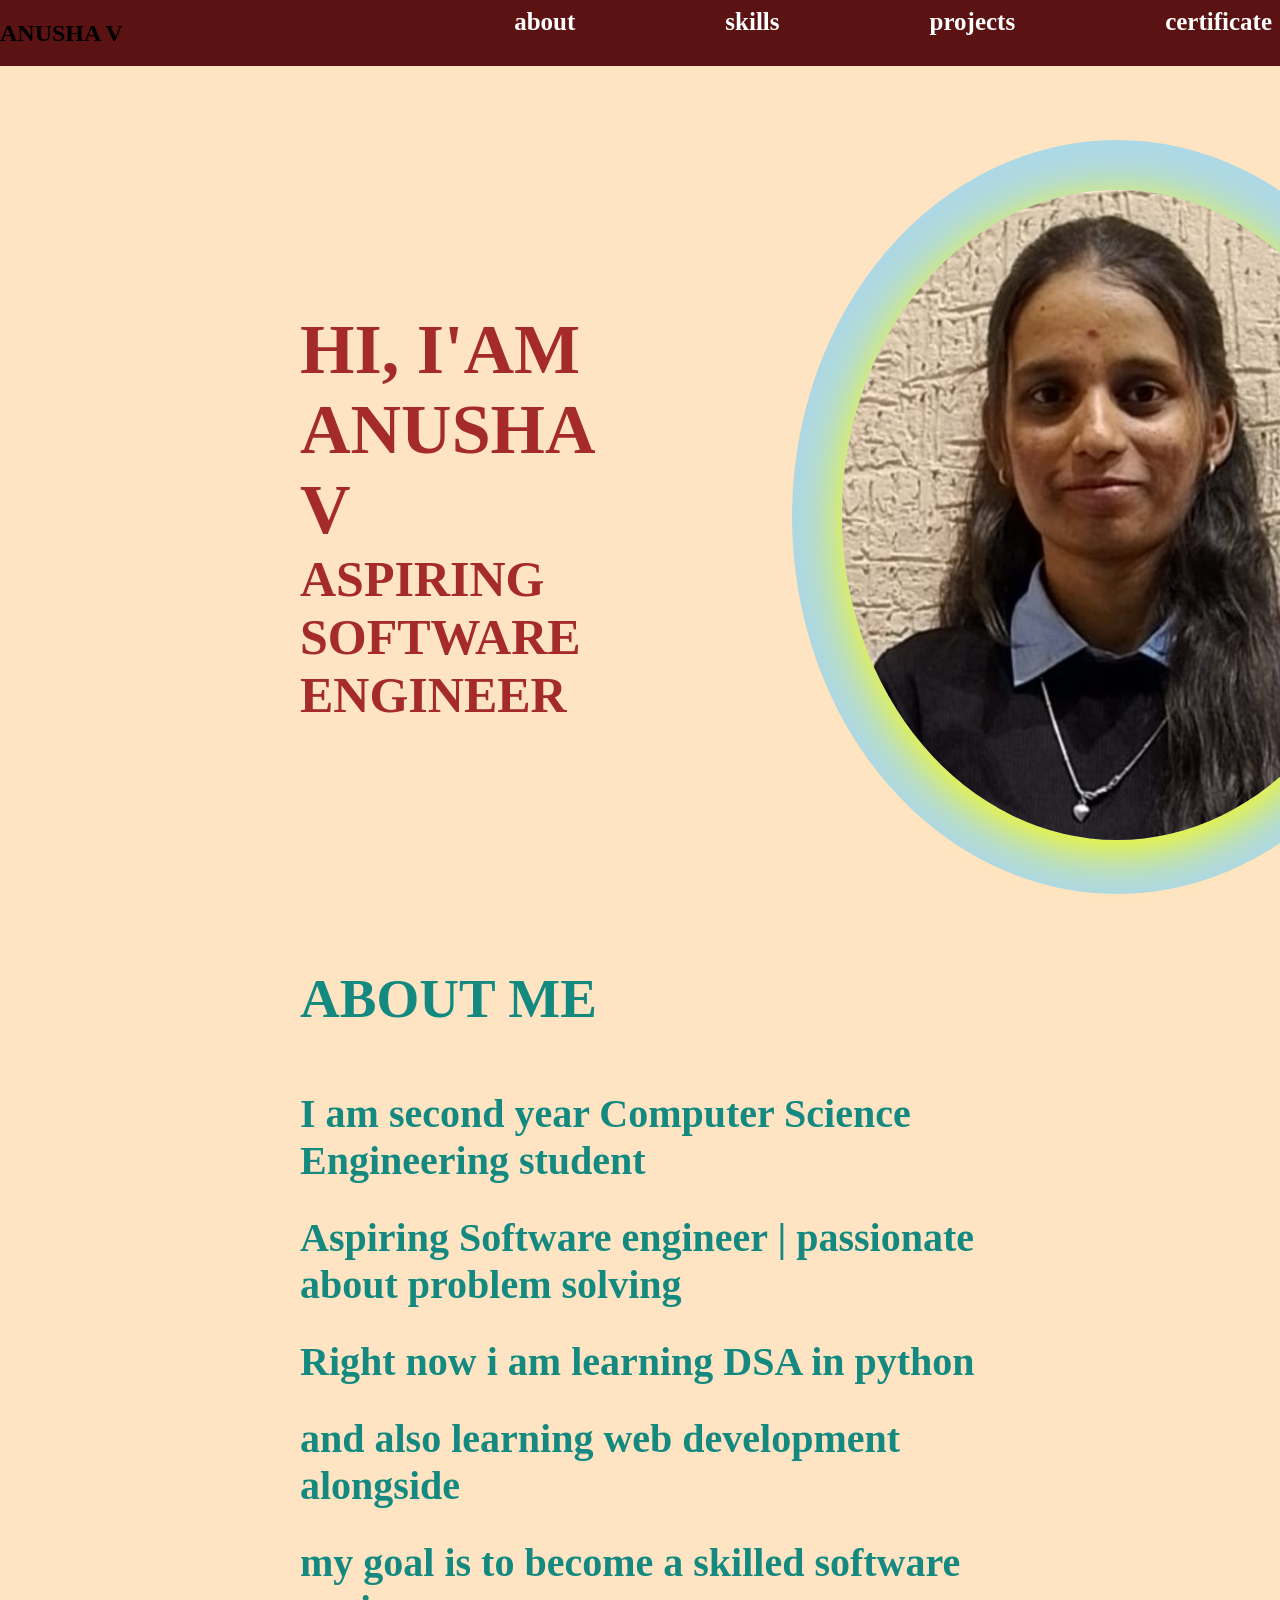
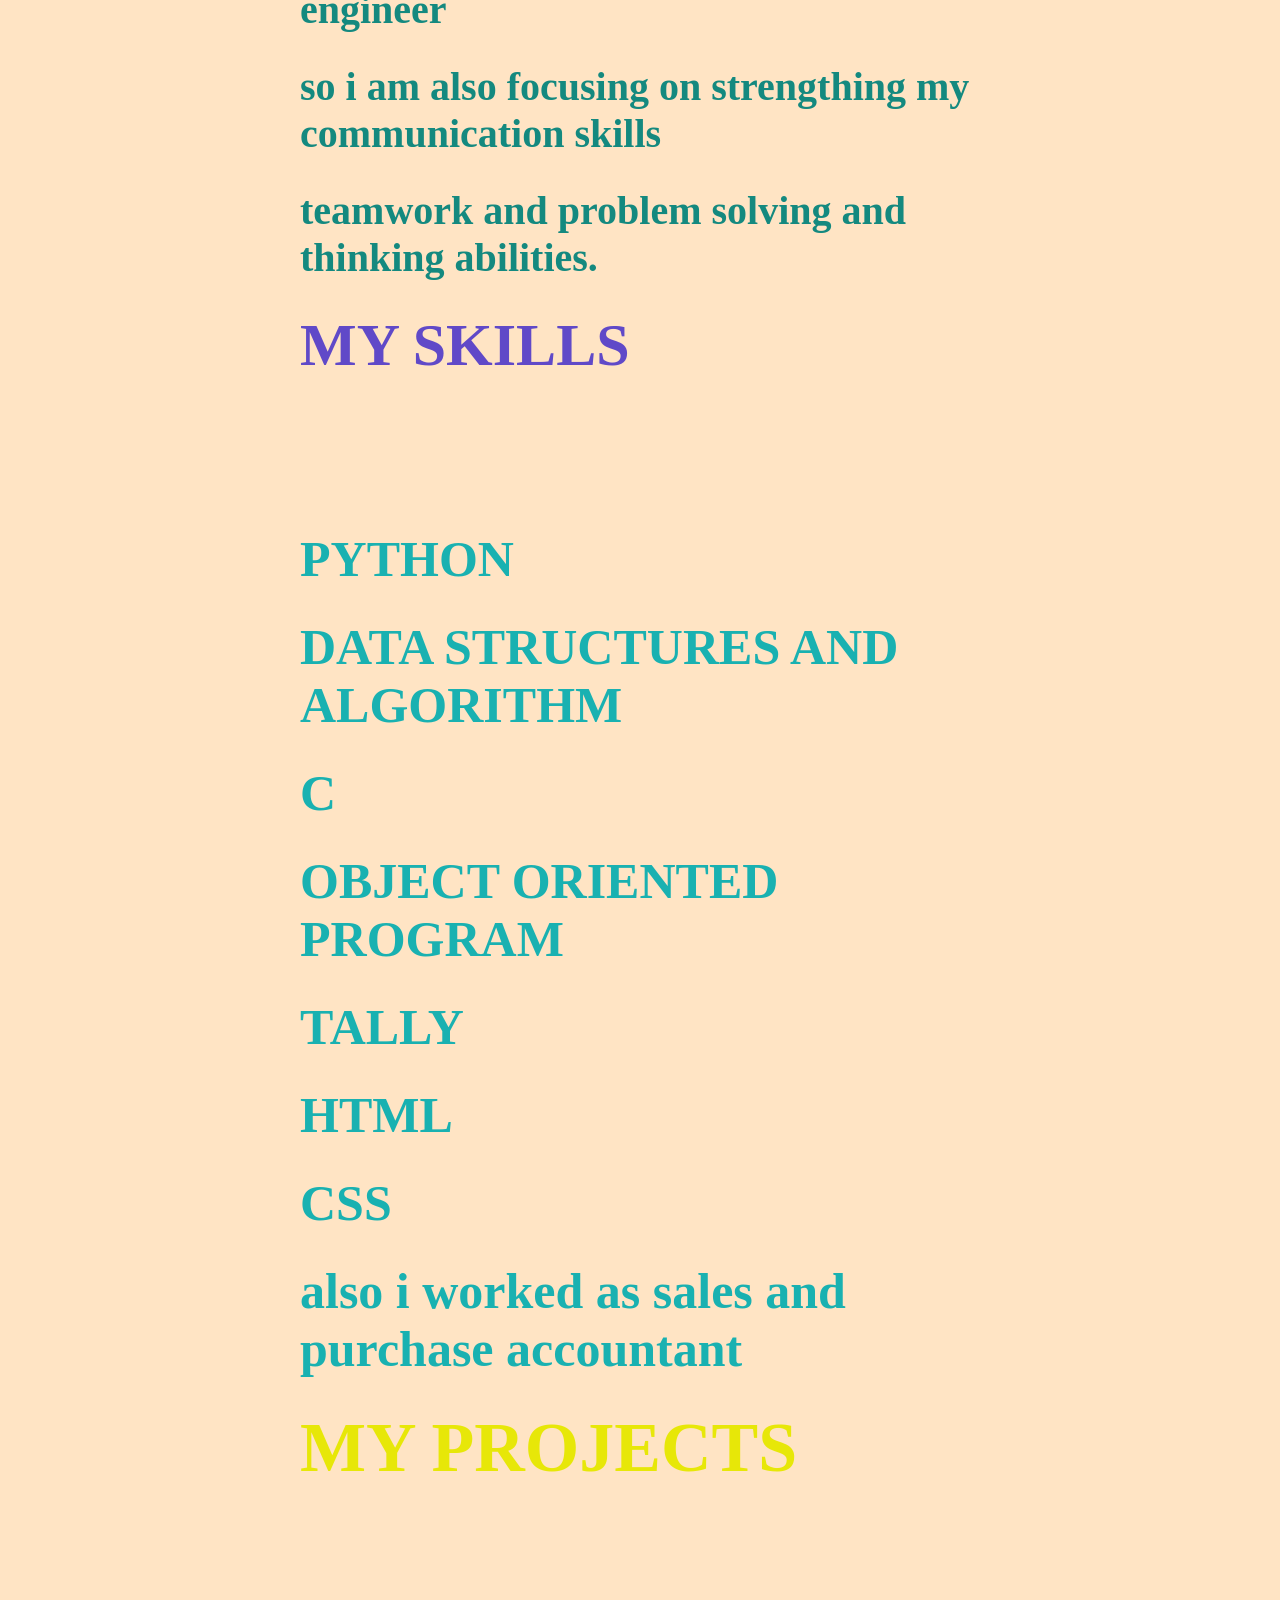
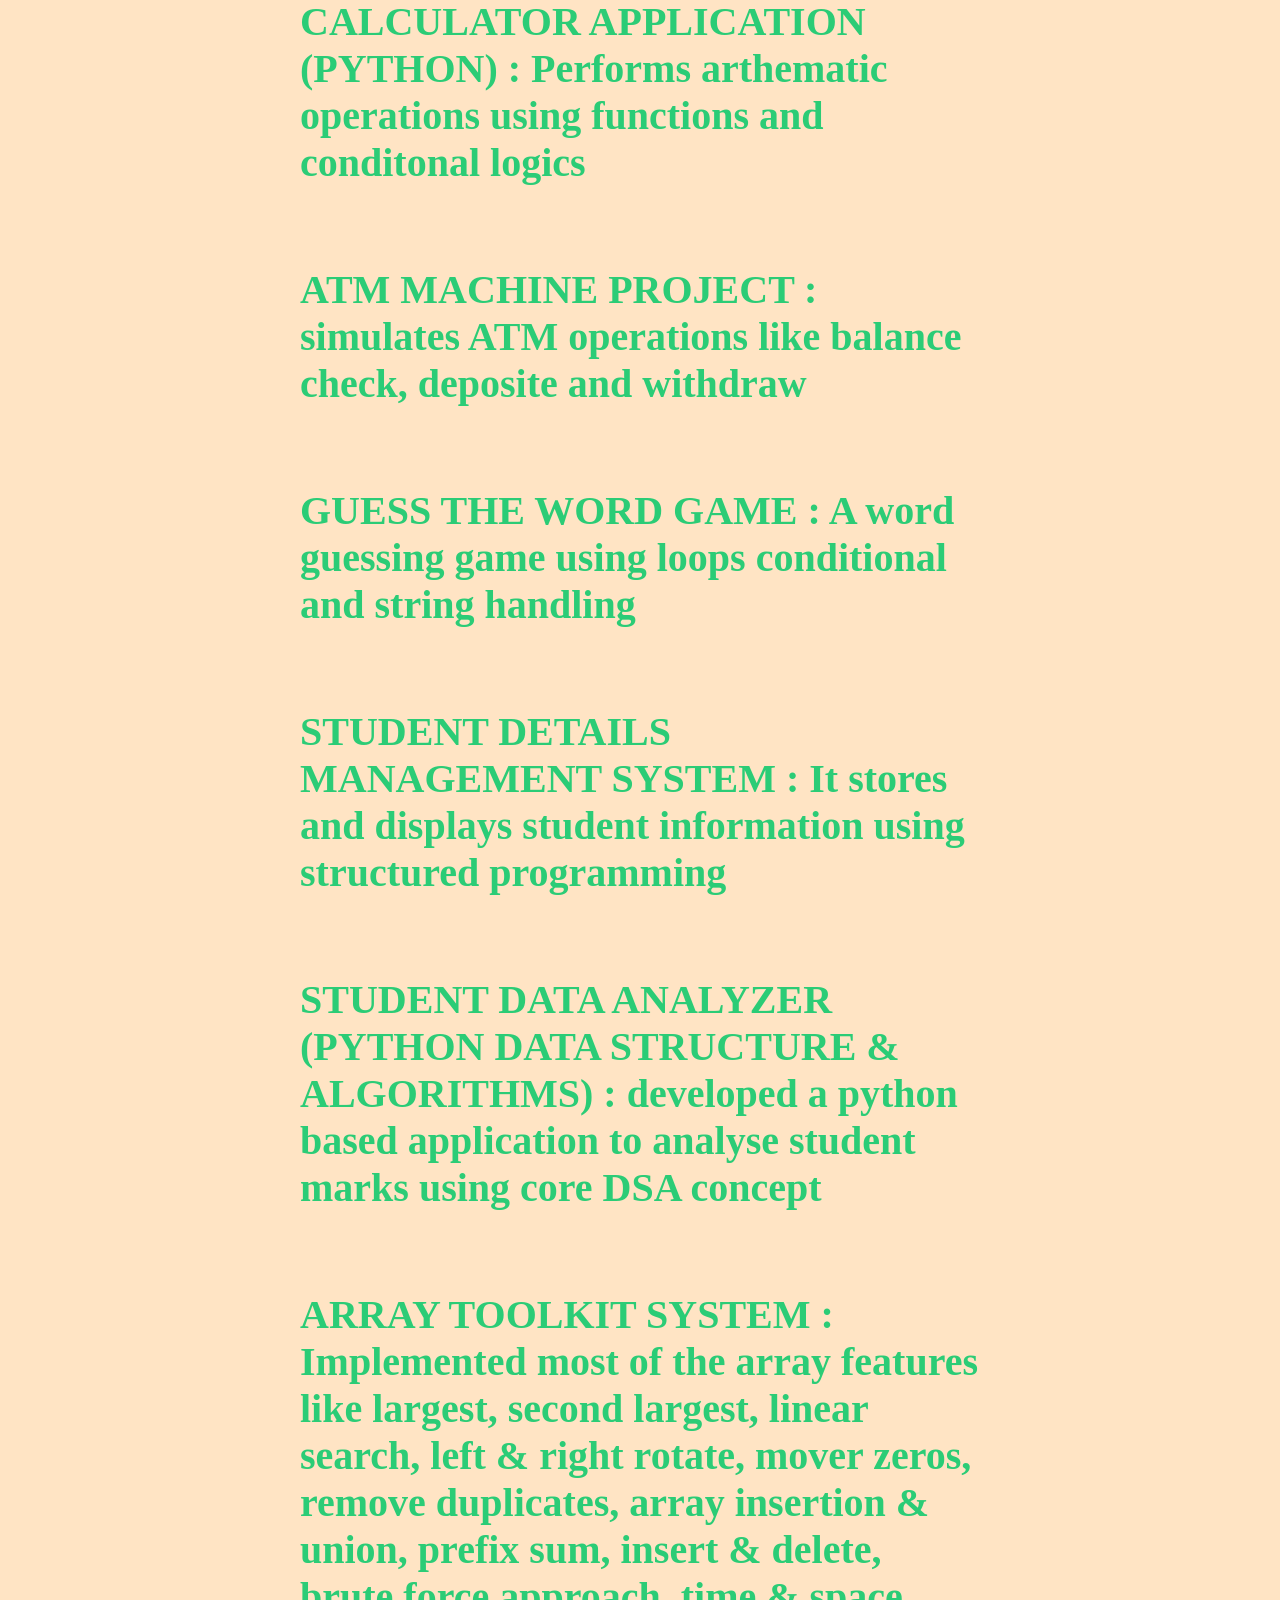
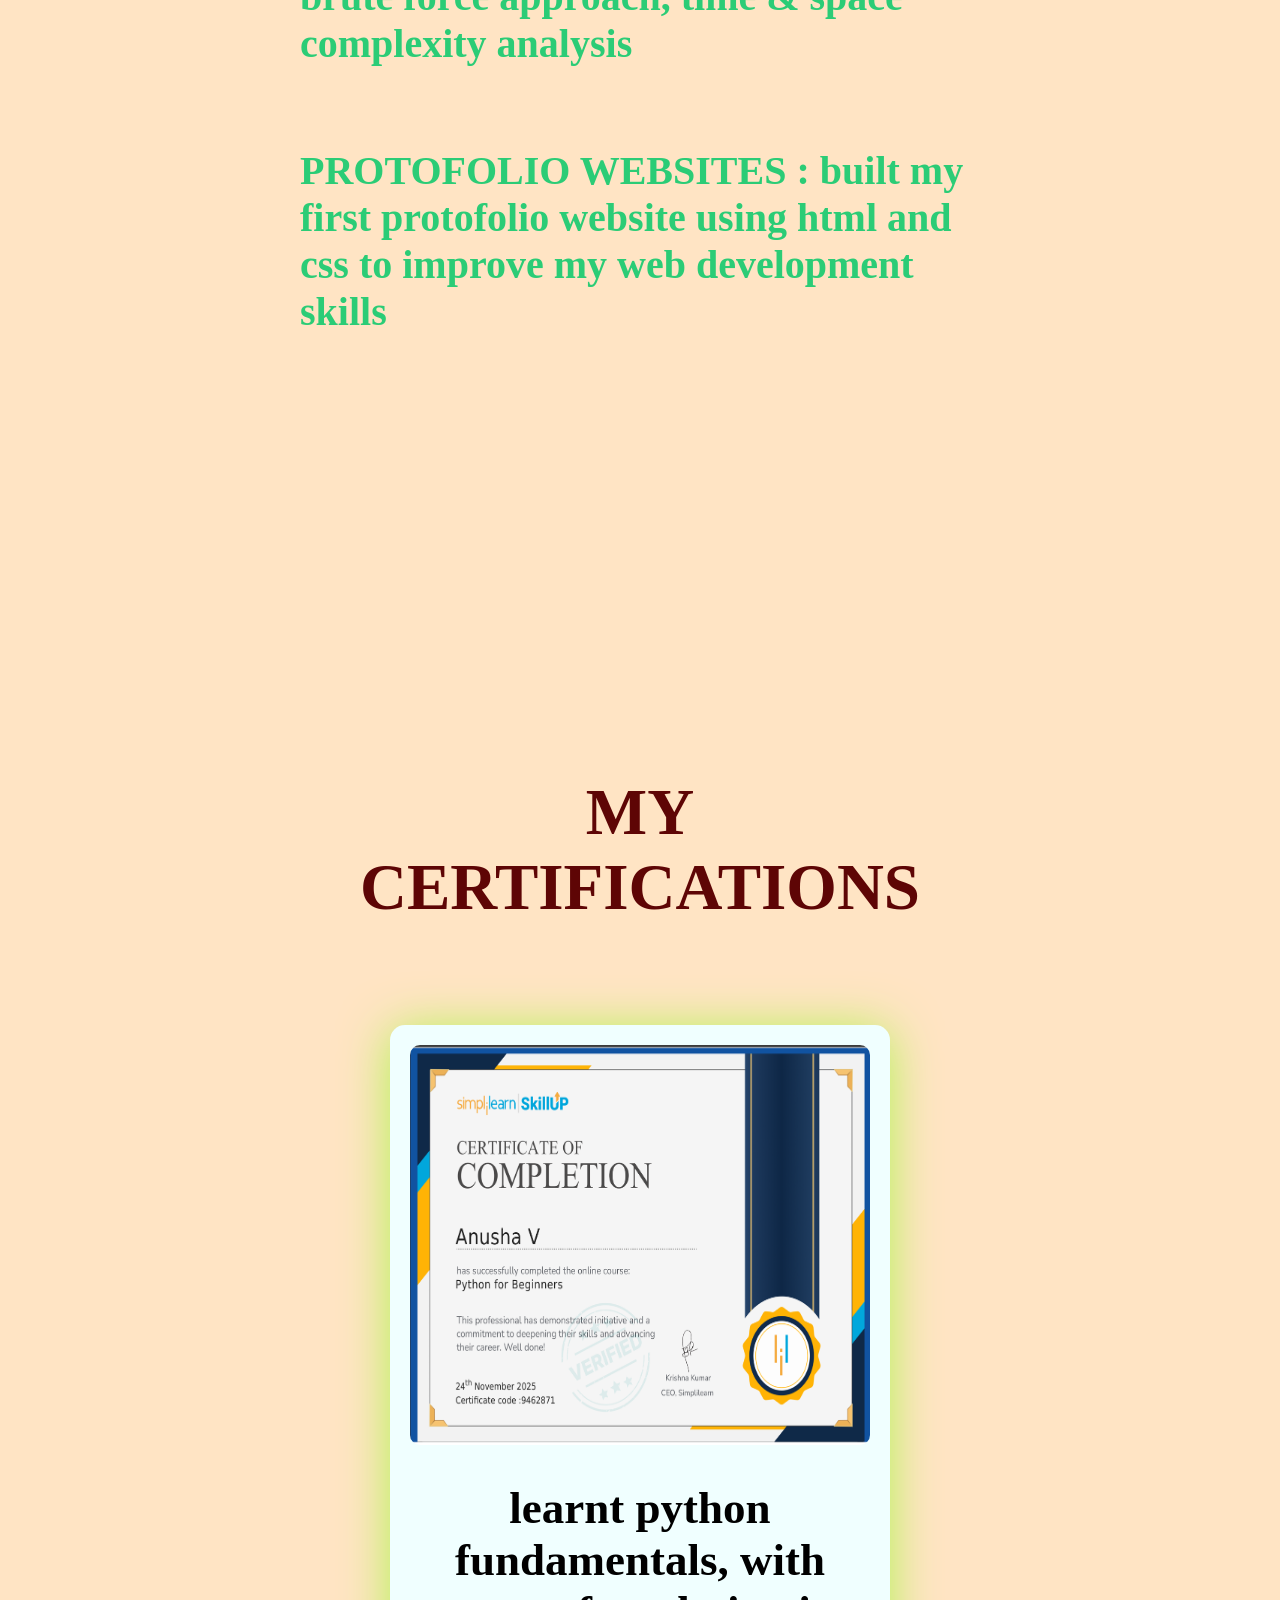
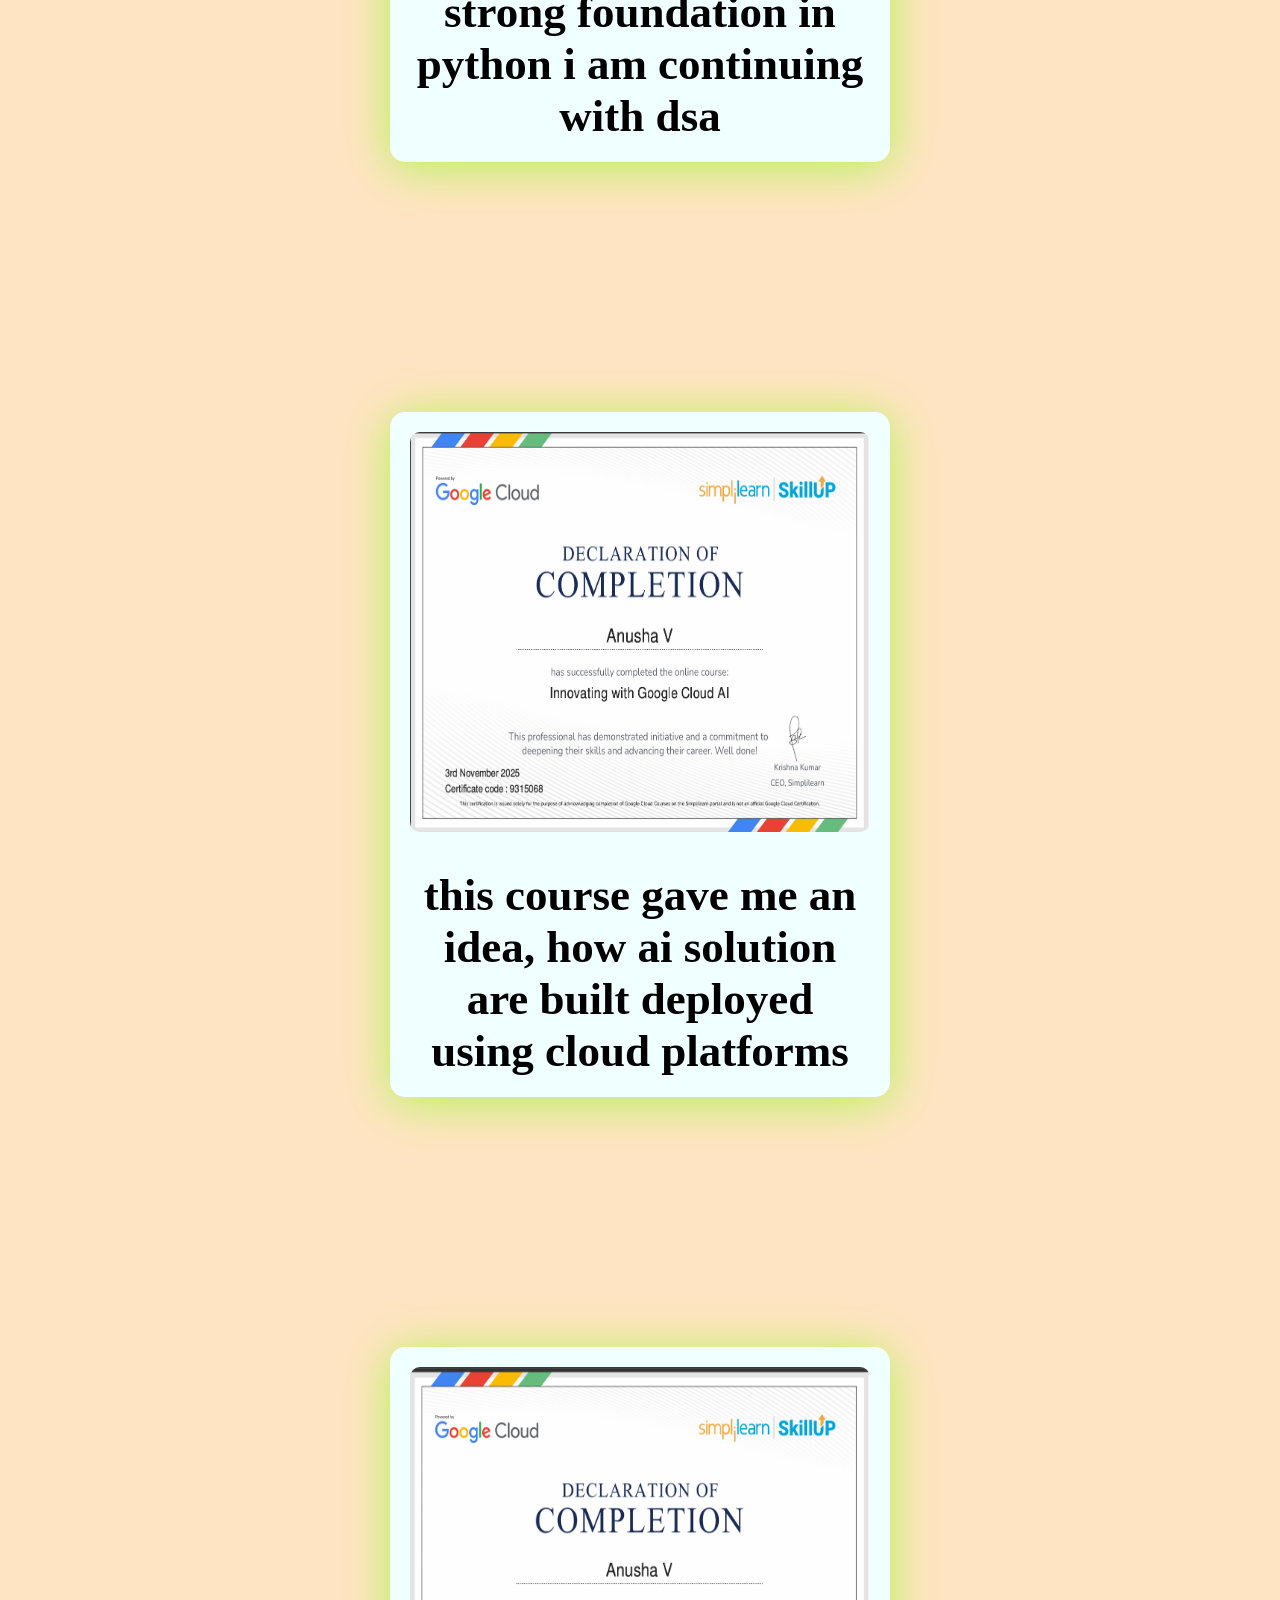
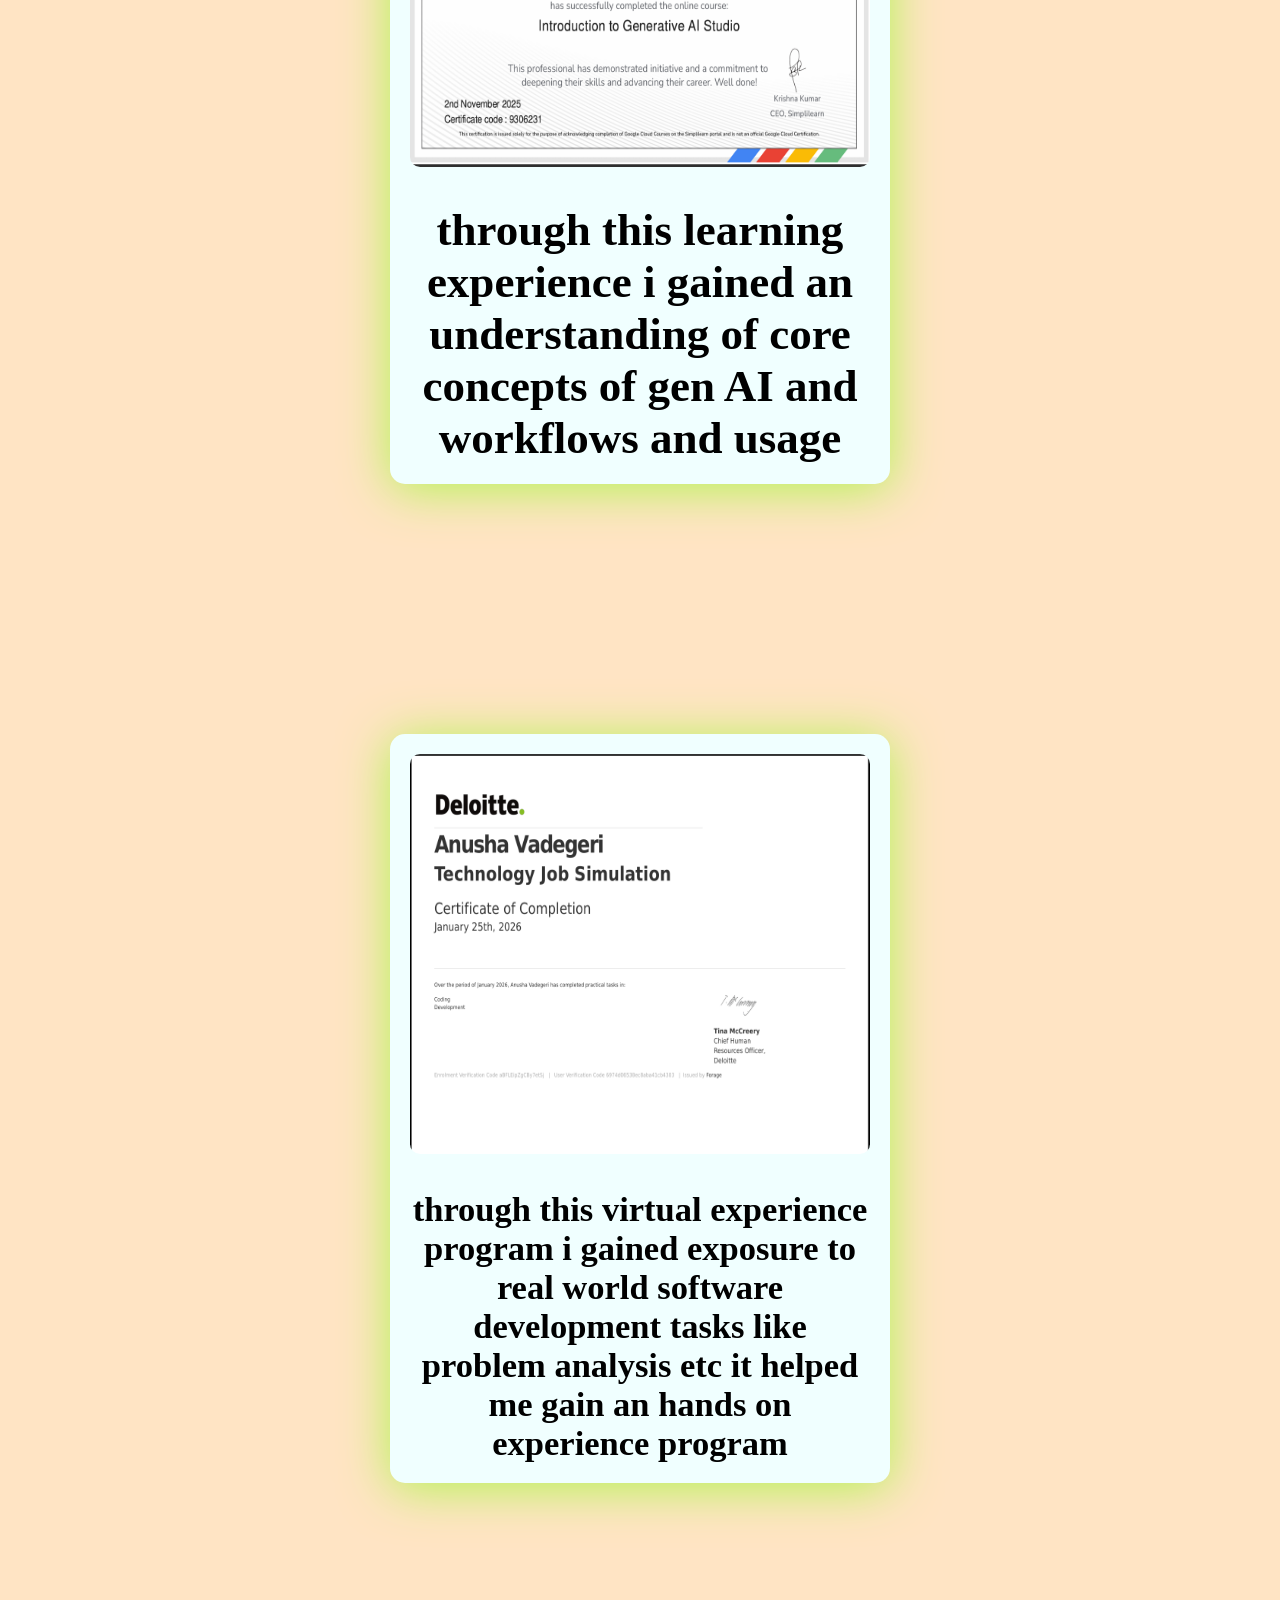
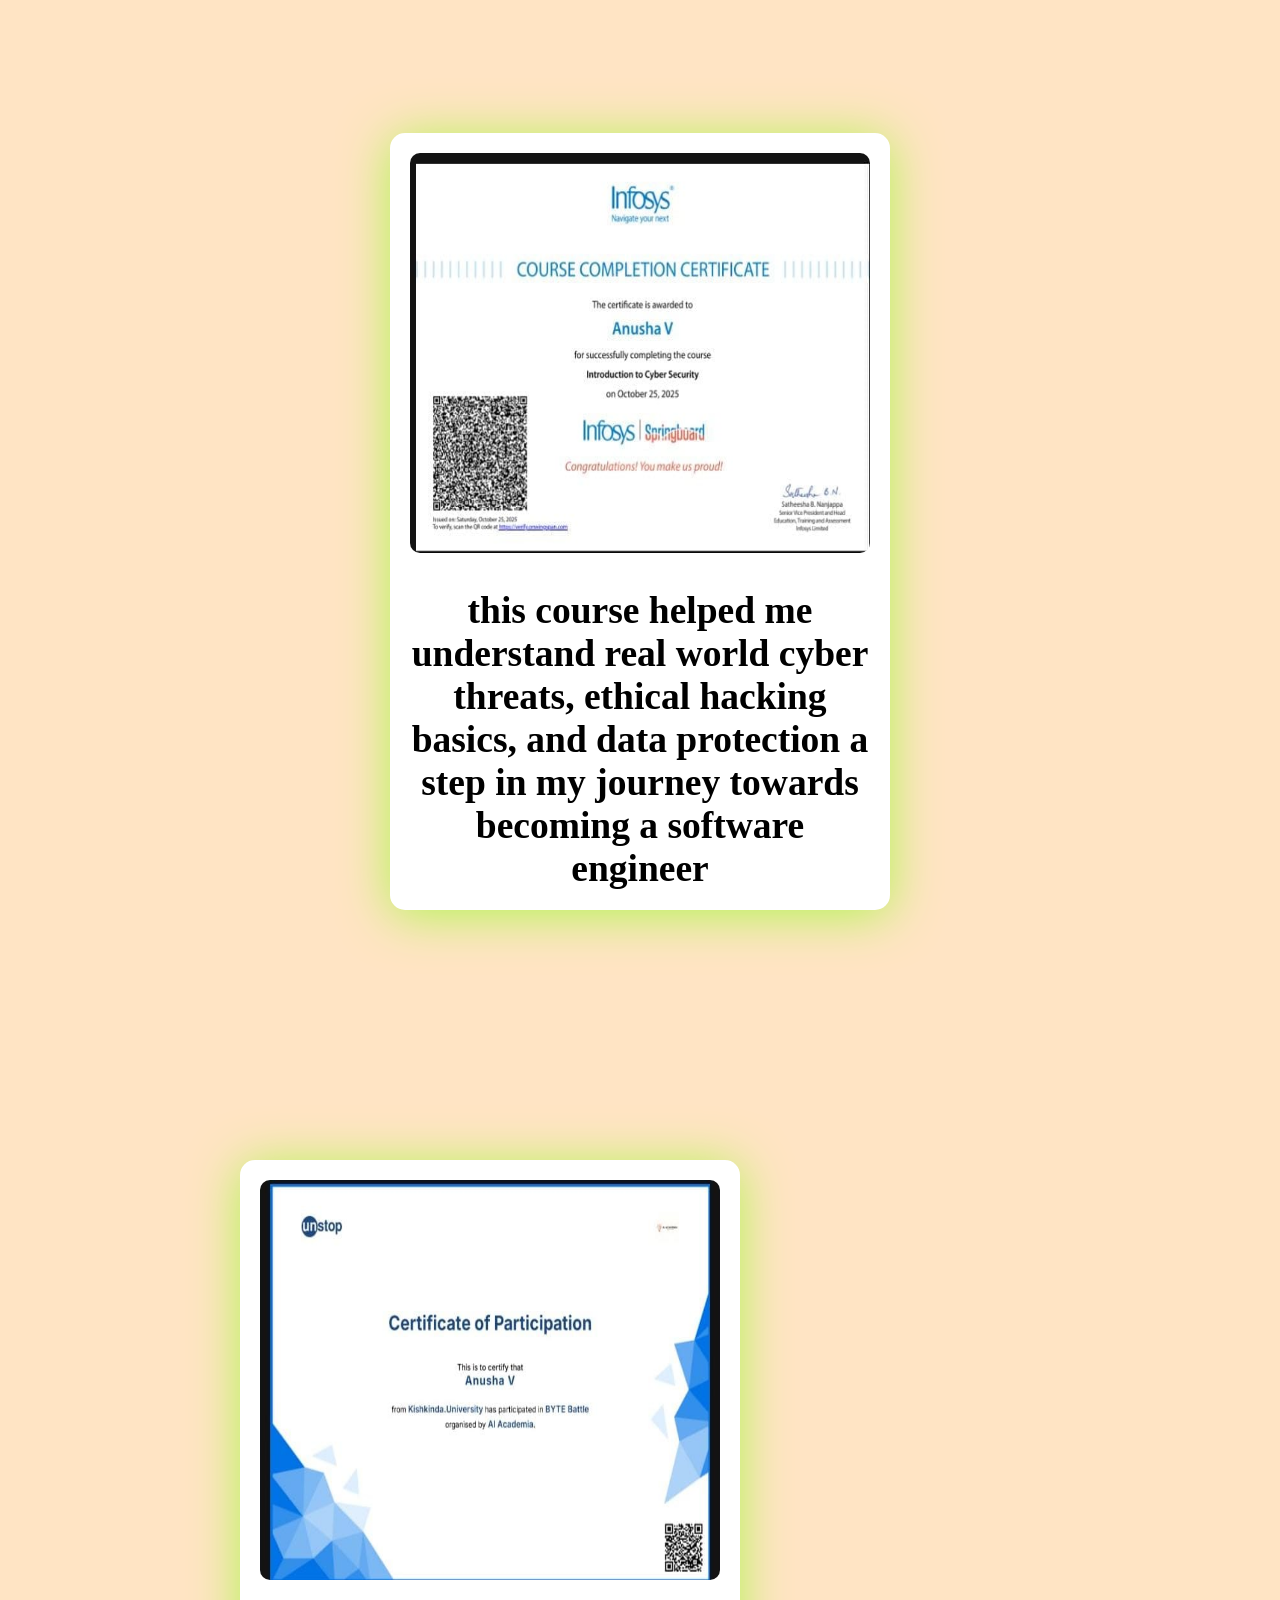
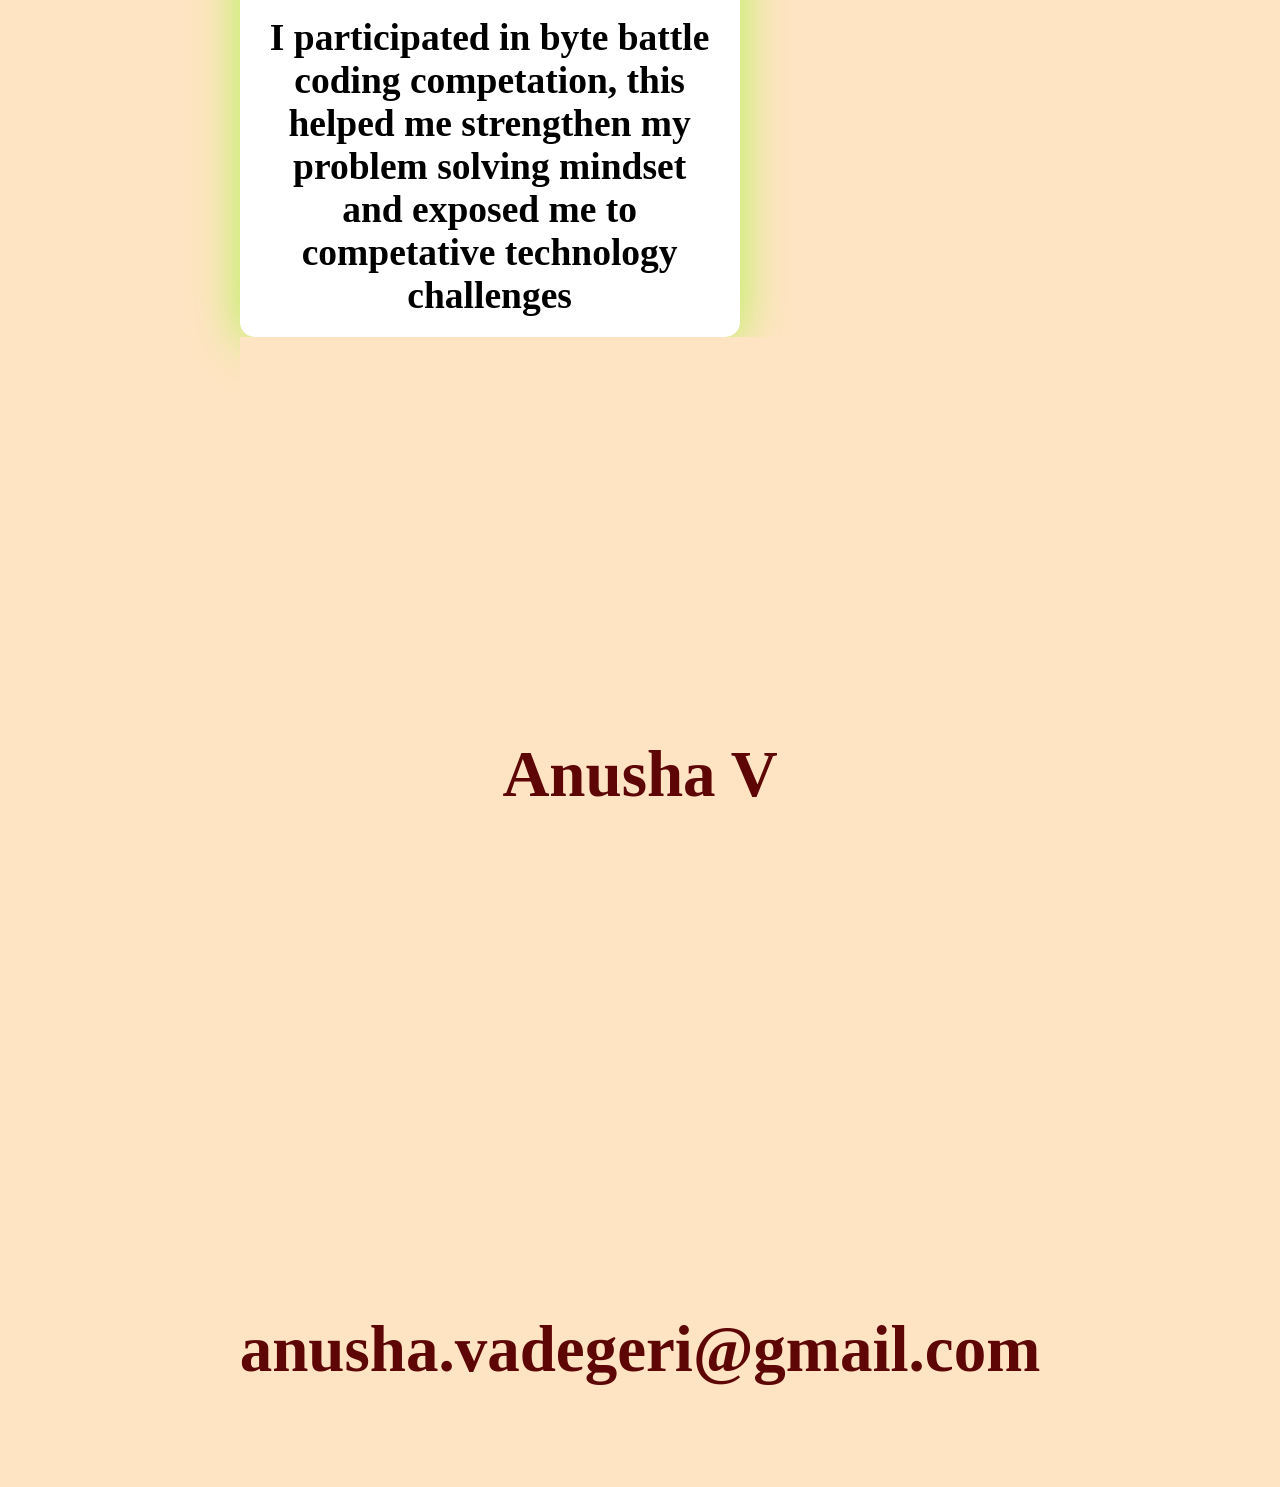
<file: webd/prot2.html>
<!DOCTYPE html>
<html lang="en">
<head>
    <meta charset="UTF-8">
    <meta name="viewport" content="width=device-width, initial-scale=1.0">
    <title>proto</title>
    <link rel="stylesheet" href="prot2.css">

</head>
<body>
    <header> 
        <nav class="bod">
            <h1> ANUSHA V</h1>
            <ul class="order">

                <li> <a href="#about"> about </a></li>
                <li> <a href="#skills"> skills </a></li>
                <li> <a href="#project"> projects </a></li>
                <li> <a href="#certi"> certificate </a></li>

            </ul>
        </nav>
    </header>
    <main>
        <section class="hero">
            <div class="text">
                <h1> HI, I'AM </h1>
                <h1> ANUSHA V</h1>
                <H2> ASPIRING SOFTWARE ENGINEER </H2>
            </div>
            <div class="photo">
                <img src="pic.jpeg" alt="anusha">
            </div>
        </section>

        <section id="about">
            <h1> ABOUT ME </h2> 
            <h2> I am second year Computer Science Engineering student</h2>
            <h2> Aspiring Software engineer | passionate about problem solving  </h2>
            <h2> Right now i am learning DSA in python </h2>
            <h2> and also learning web development alongside </h2>
            <h2> my goal is to become a skilled software engineer </h2>
            <h2> so i am also focusing on strengthing my communication skills </h2>    
            <h2> teamwork and problem solving and thinking abilities. </h2>


        </section>

        <section id="skills">
            <h1> MY SKILLS </h1>
            <H2> PYTHON </H2>
            <H2> DATA STRUCTURES AND ALGORITHM </H2>
            <H2> C </H2>
            <H2> OBJECT ORIENTED PROGRAM </H2>
            <H2> TALLY </H2>
            <H2> HTML </H2>
            <H2> CSS </H2>
            <h2> also i worked as sales and purchase accountant </h2>
        
        </section>

        <section id="project">
            <h1> MY PROJECTS </h1>
            <h2> CALCULATOR APPLICATION (PYTHON) :  Performs arthematic operations using functions and conditonal logics </h2>
            <h2> ATM MACHINE PROJECT : simulates ATM operations like balance check, deposite and withdraw </h2>
            <h2> GUESS THE WORD GAME : A word guessing game using loops conditional and string handling </h2>
            <h2> STUDENT DETAILS MANAGEMENT SYSTEM : It stores and displays student information using structured programming </h2>
            <h2> STUDENT DATA ANALYZER (PYTHON DATA STRUCTURE & ALGORITHMS) : developed a python based application to analyse student marks using core DSA concept</h2>
            <h2> ARRAY TOOLKIT SYSTEM : Implemented most of the array features like largest, second largest, linear search, left & right rotate, mover zeros, remove duplicates, array insertion & union, prefix sum, insert & delete, brute force approach, time & space complexity analysis </h2>
            <h2> PROTOFOLIO WEBSITES : built my first protofolio website using html and css to improve my web development skills </h2>

        </section>

        <section id="certi">
            <h1> MY CERTIFICATIONS </h1>

            <div class="cert">
                <div class="pyt">
                    <img src="cer.png" alt="pyt">
                    <h2> learnt python fundamentals, with strong foundation in python i am continuing with dsa </h2>
                </div>

            <div class="google">
                <div class="ai">
                    <img src="google.png" alt="google">
                    <h2> this course gave me an idea, how ai solution are built deployed using cloud platforms </h2>
                </div>
            </div>

            <div class="stdio">
                <div class="gen">
                    <img src="gen.png" alt="">
                    <h2>through this learning experience i gained an understanding of core concepts of gen AI and workflows and usage </h2>
                </div>
            </div>

            <div class="dele">
                <div class="del">
                <img src="del.png" alt="del">
                <h2>through this virtual experience program i gained exposure to real world software development tasks like problem analysis etc it helped me gain an hands on experience program </h2>
                </div>
            </div>

            <div class="inf">
                <div class="info">
                <img src="info.jpeg">
                <h2> this course helped me understand real world cyber threats, ethical hacking basics, and data protection a step in my journey towards becoming a software engineer </h2>
                </div>
            </div>

            <div class="bat">
                <div class="byt">
                    <img src="byt.jpeg">
                    <h2>I participated in byte battle coding competation, this helped me strengthen my problem solving mindset and exposed me to competative technology challenges </h2>
                </div>

            <div class="foot">
                <h1> Anusha V</h1>
                <h1> anusha.vadegeri@gmail.com </h1>

            </div>
                
        </section>
    </main>
     
</body>
</html>
</file>
<file: webd/prot2.css>
*{
    margin: 0;
    padding: 0;
    box-sizing: border-box;
}

.bod{
    display: flex;
    justify-content: space-between;
    align-items: center;
    background-color: rgb(90, 18, 18);
     
}

.order{
    margin: 8px;
    display: flex;
    list-style: none;
    gap: 150px;
    
    height: 50px;
    font-size: 25px;
    align-items: baseline;
    color: cadetblue;
}

.order a{
    color:white;
    font-weight: bold;
    text-decoration: none;
}

.order a:hover{
    color :rgb(178, 5, 76);

}

body{
    background-color: bisque;
    margin: 0;
}

.hero{
    display: flex;
    align-items: center;
    min-height: 100vh;
    

}
.text{
    color: brown;
    justify-content: center;
}

.text h1{
    font-size: 70px;
}

.text h2{
    font-size: 50px;
}

main{
    padding-left:400px;
}

main{
    align-items: center;
    justify-content: left;
    padding: 1px 300px;
}

.photo img{
    width: 550px;
    height: 650px;
    border-radius: 50%;
    object-fit: cover;
    box-shadow: 0 10px 50px yellow;
    transition: transform 0.9s ease-out;
}
.photo{
    margin-left: 200px;
    background-color: lightblue;
    padding: 50px;
    border-radius: 50%;
}

.photo img:hover{
    transform : scale(1.1)
}

.text h1:hover{
    color:rgb(223, 14, 98)
}

.text h2:hover{
    color: chartreuse;
}

#about{
    color: rgb(20, 137, 127);
    min-height: 100vh;
    width: 100%;
    margin-left: 0;
    
}

#about h1{
    font-size: 55px;
    padding-bottom: 60px;

}

#about h2{
    font-size: 40px;
    padding-bottom: 30px;
}

#about h1:hover{
    color: rgb(174, 162, 84);
    transform: scale(1.02);
}

#about h2:hover{
    color: rgb(90, 44, 198);
    transform: scale(1.2);
}

#skills{
    color: darkviolet;
    min-height: 100vh;
    margin-left: 0;
}

#skills h1{
    color: rgb(96, 73, 200);
    font-size: 60px;
    padding-bottom: 150px;
    display: inline-block;
}

#skills h1:hover{
    color: rgb(42, 192, 137);
    transform: scale(1.1);
    box-shadow: 0 5px 20px greenyellow;

}

#skills h2{
    color: rgb(25, 177, 177);
    font-size: 50px;
    padding-bottom: 30px;
    
}

#skills h2:hover{
    color: rgb(210, 43, 71);
    transform: translatey(20px);
    box-shadow: 10px 5px 30px greenyellow;
}

#project{
    color: rgb(43, 204, 118);

}

#project h1{
    padding-bottom: 70px;
    font-size: 70px;
    color: rgb(231, 231, 8);
}

#project h1:hover{
    box-shadow: 10px 10px 35px rgb(141, 132, 132);
    color: rgb(227, 44, 44);
}

#project h2{
    font-size: 40px;
    padding-bottom: 40px;
    padding-top: 40px;
    transition: 0.4s;
}

#project h2:hover{
    transform: perspective(800px) rotatey(10deg);
}

.cert{
    display: flex;
    justify-content: center;
    gap:250px;
    flex-wrap: wrap;
    height: 600px;
    

}

.cert h2{
    margin-top: 30px;
}

.pyt{
    width: 500px;
    padding: 20px;
    background-color: azure;
    border-radius: 15px;
    box-shadow: 0 5px 50px rgb(178, 244, 80);
    text-align: center;
    font-size: 30px;
}

.pyt img{
    width: 100%;
    border-radius: 10px;
    height: 400px;
    
}

.pyt :hover{
    transform:translatey(-10px);
    box-shadow: 0 15px 50px rgb(234, 122, 141);
}

.google{
    display: flex;
    justify-content: wrap;
    gap: 30px;
    flex-wrap: wrap;

}


.ai{
    width: 500px;
    padding: 20px;
    background-color: azure;
    border-radius: 15px;
    box-shadow: 0 5px 50px rgb(178, 244, 80);
    text-align: center;
    font-size: 30px;
    gap: 30px;
    

}

.ai img{
    width: 100%;
    border-radius: 10px;
    height: 400px;

}

.ai :hover{
    transform:translatey(-10px);
    box-shadow: 0 15px 50px rgb(13, 182, 94);
}

#certi h1{
    text-align: center;
    font-size: 65px;
    padding-bottom: 100px;
    color: rgb(94, 5, 5);
    padding-top: 400px;
    transition: transform 0.3s ease-in-out;
}

#certi h1:hover{
    transform: scale(1.1);
    color: rgb(236, 205, 28);
}

.gen{
    width: 500px;
    padding: 20px;
    background-color: azure;
    border-radius: 15px;
    box-shadow: 0 5px 50px rgb(178, 244, 80);
    text-align: center;
    font-size: 30px;
    
}

.gen img{
    width: 100%;
    border-radius: 10px;
    height: 400px;
}

.gen :hover{
    transform:translatey(-10px);
    box-shadow: 0 15px 50px rgb(117, 5, 182);
}

.del{
    width :500px;
    padding: 20px;
    background-color: azure;
    border-radius: 15px;
    box-shadow: 0 5px 50px rgb(178, 244, 80);
    text-align: center;
    font-size: 23px;
}

.del img{
    width: 100%;
    border-radius: 10px;
    height: 400px;
}

.del :hover{
    transform: translatey(-10px);
    box-shadow: 0 15px 50px rgb(237, 170, 47);

}

.info{
    width: 500px;
    padding: 20px;
    background-color: white;
    border-radius: 15px;
    box-shadow: 0 5px 50px rgb(178, 244, 80);
    text-align: center;
    font-size: 25px;
}

.info img{
    width: 100%;
    border-radius: 10px;
    height: 400px;
}

.info :hover{
    transform: translateY(-10px);
    box-shadow: 0 15px 50px rgb(233, 123, 71);
}

.byt{
    width: 500px;
    padding: 20px;
    background-color: white;
    border-radius: 15px;
    box-shadow: 0 5px 50px rgb(178, 244, 80);
    text-align: center;
    font-size: 25px;
}
.byt img{
    width: 100%;
    border-radius: 10px;
    height: 400px;
}

.byt :hover{
    transform: translateY(-10px);
    box-shadow: 0 15px 50px rgb(48, 215, 15);
}

.foot{
    background-color: bisque;
    align-items: center;
}

.foot1{
    align-items: center;
}
</file>
